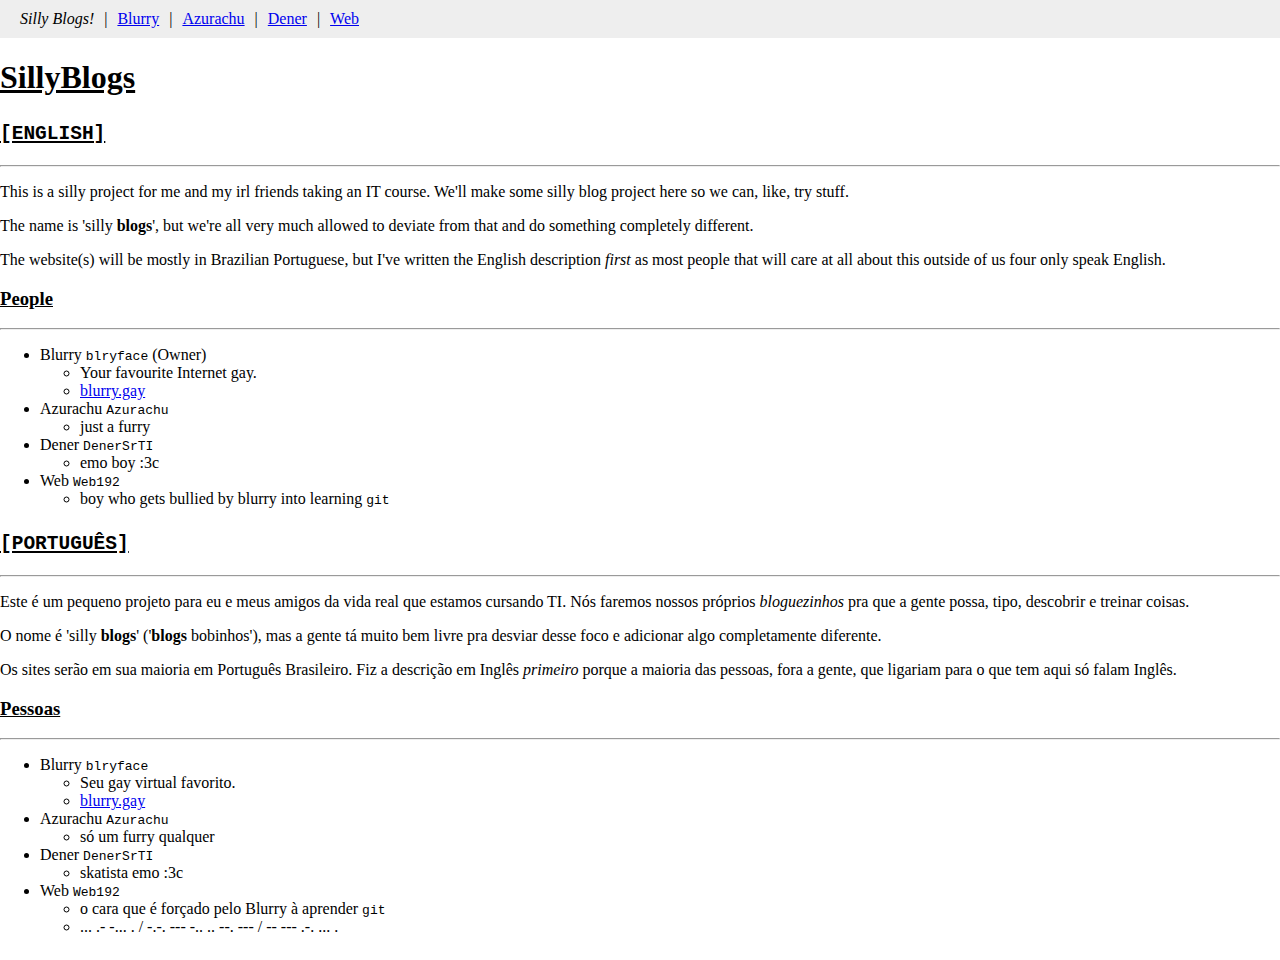
<file: index.html>
<!DOCTYPE html>
<html lang="pt-br">
<head>
    <meta charset="UTF-8">
    <meta name="viewport" content="width=device-width, initial-scale=1.0">
    <title>Silly Blogs - Home</title>

    <link rel="stylesheet" href="style.css">

</head>
<body>
    <header>
        <img> <!-- 'logo' que será adicionada *depois* -->
        <i>Silly Blogs!</i> |
        <a href="blogs/blurry/index.html">Blurry</a> |
        <a href="blogs/azurachu/index.html">Azurachu</a> |
        <a href="blogs/dener/index.html">Dener</a> |
        <a href="blogs/web/index.html">Web</a>
    </header>
    <main>
        <h1 id="sillyblogs">SillyBlogs</h1>

        <h2 id="-english-"><code>[ENGLISH]</code></h2>
        <hr>

        <p>This is a silly project for me and my irl friends taking an IT course.
        We&#39;ll make some silly blog project here so we can, like, try stuff.</p>

        <p>The name is &#39;silly <strong>blogs</strong>&#39;, but we&#39;re all very much allowed to deviate
        from that and do something completely different.</p>

        <p>The website(s) will be mostly in Brazilian Portuguese, but I&#39;ve written
        the English description <em>first</em> as most people that will care at all
        about this outside of us four only speak English.</p>

        <h3 id="people">People</h3>
        <hr>

        <ul>
            <li>Blurry <code>blryface</code> (Owner)<ul>
            <li>Your favourite Internet gay.</li>
            <li><a href="https://blurry.gay">blurry.gay</a></li>
        </ul>
        </li>
        <li>Azurachu <code>Azurachu</code><ul>
            <li>just a furry</li>
        </ul>
        </li>
            <li>Dener <code>DenerSrTI</code><ul>
            <li>emo boy :3c</li>
        </ul>
        </li>
            <li>Web <code>Web192</code><ul>
            <li>boy who gets bullied by blurry into learning <code>git</code></li>
        </ul>
        </li>
        </ul>
        
        <h2 id="-portugu-s-"><code>[PORTUGUÊS]</code></h2>
        
        <hr>
        <p>Este é um pequeno projeto para eu e meus amigos da vida real que estamos
        cursando TI. Nós faremos nossos próprios <em>bloguezinhos</em> pra que a gente
        possa, tipo, descobrir e treinar coisas.</p>
        <p>O nome é &#39;silly <strong>blogs</strong>&#39; (&#39;<strong>blogs</strong> bobinhos&#39;), mas a gente tá muito
        bem livre pra desviar desse foco e adicionar algo completamente diferente.</p>
        <p>Os sites serão em sua maioria em Português Brasileiro. Fiz a descrição
        em Inglês <em>primeiro</em> porque a maioria das pessoas, fora a gente, que
        ligariam para o que tem aqui só falam Inglês.</p>
            
        <h3 id="pessoas">Pessoas</h3>
        
        <hr>
        <ul>
            <li>Blurry <code>blryface</code><ul>
            <li>Seu gay virtual favorito.</li>
            <li><a href="https://blurry.gay">blurry.gay</a></li>
        </ul>
        </li>
            <li>Azurachu <code>Azurachu</code><ul>
            <li>só um furry qualquer</li>
        </ul>
        </li>
        <li>Dener <code>DenerSrTI</code><ul>
            <li>skatista emo :3c</li>
        </ul>
        </li>
        <li>Web <code>Web192</code><ul>
            <li>o cara que é forçado pelo Blurry à aprender <code>git</code></li>
            <li>... .- -... . / -.-. --- -.. .. --. --- / -- --- .-. ... .</li>
        </ul>
        </li>
        </ul>
    </main>
</body>
</html>
</file>
<file: style.css>
body, html {
    height: 100%;
    margin: 0%;
    display: flex;
    flex-direction: column;
    padding-bottom: 60px;
}
header {
    width: auto;
    height: 20px;
    background-color: #eee;
    display: flex;
    padding: 0 10px;
    padding-top: 10px;
    padding-bottom: 10px;
    gap: 10px;
}
main h1, h2, h3 {
    text-decoration-line: underline;
}
</file>
